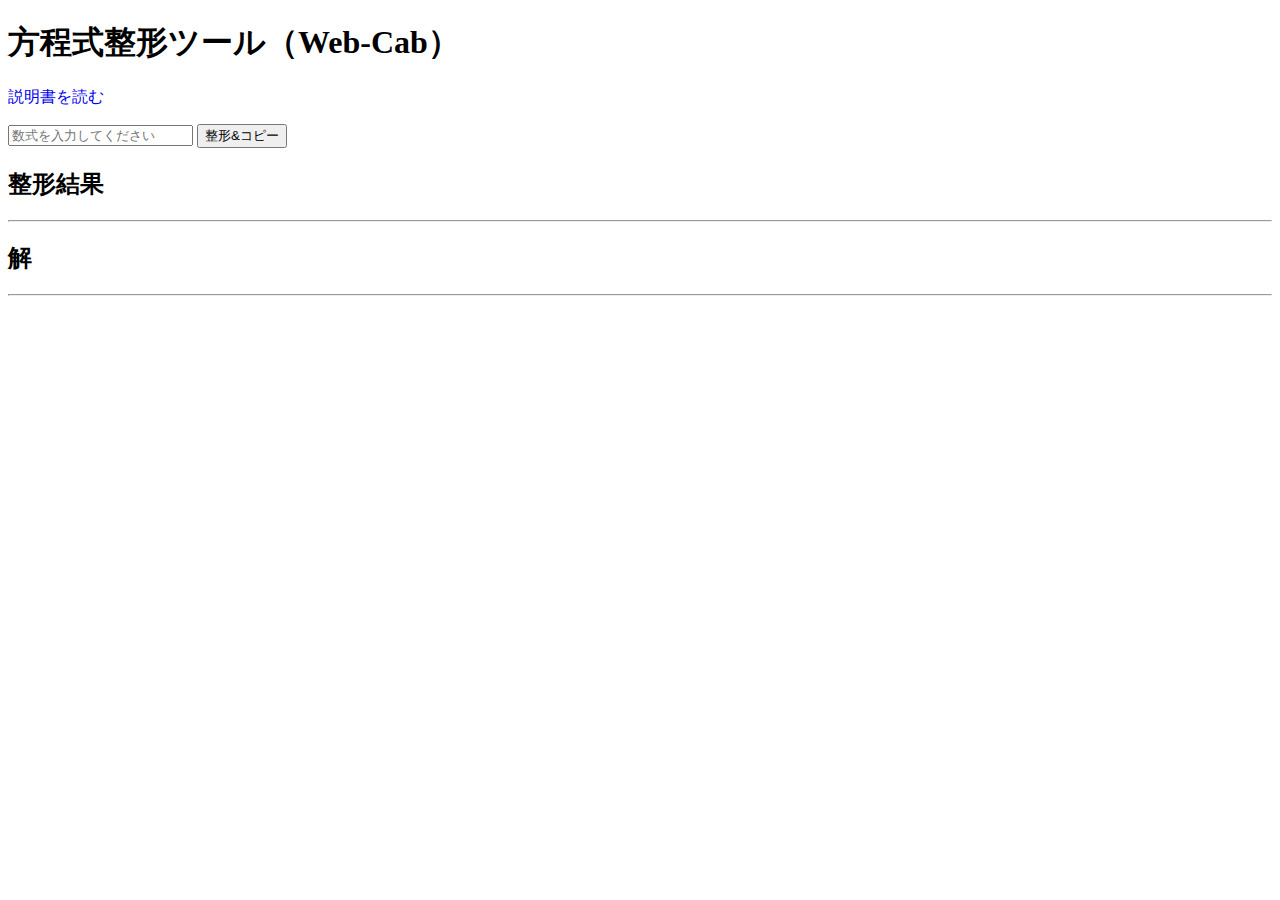
<file: index.html>
<!DOCTYPE html>
<html lang="ja">

<head>
    <meta charset="UTF-8">
    <meta name="viewport" content="width=device-width, initial-scale=1.0">
    <meta http-equiv="X-UA-Compatible" content="ie=edge">
    <link rel="stylesheet" href="css/styles_c.css">
    <script type="text/javascript" src="js/main.js"></script>
    <title>Calc</title>
</head>

<body>
    <article>
        <div id="calc">
            <h1>方程式整形ツール（Web-Cab）</h1>
            <p><a href="desc.html" target="_blank">説明書を読む</a></p>
            <input type="text" id="equation" placeholder="数式を入力してください">
            <input type="button" value="整形&コピー" id='btn_s'>
            <section>
                <h2>整形結果</h2>
                <hr>
                <div id="result_equation"></div>
            </section>
            <section>
                <h2>解</h2>
                <hr>
                <div id="result_solution"></div>
            </section>
        </div>
    </article>
</body>

</html>
</file>
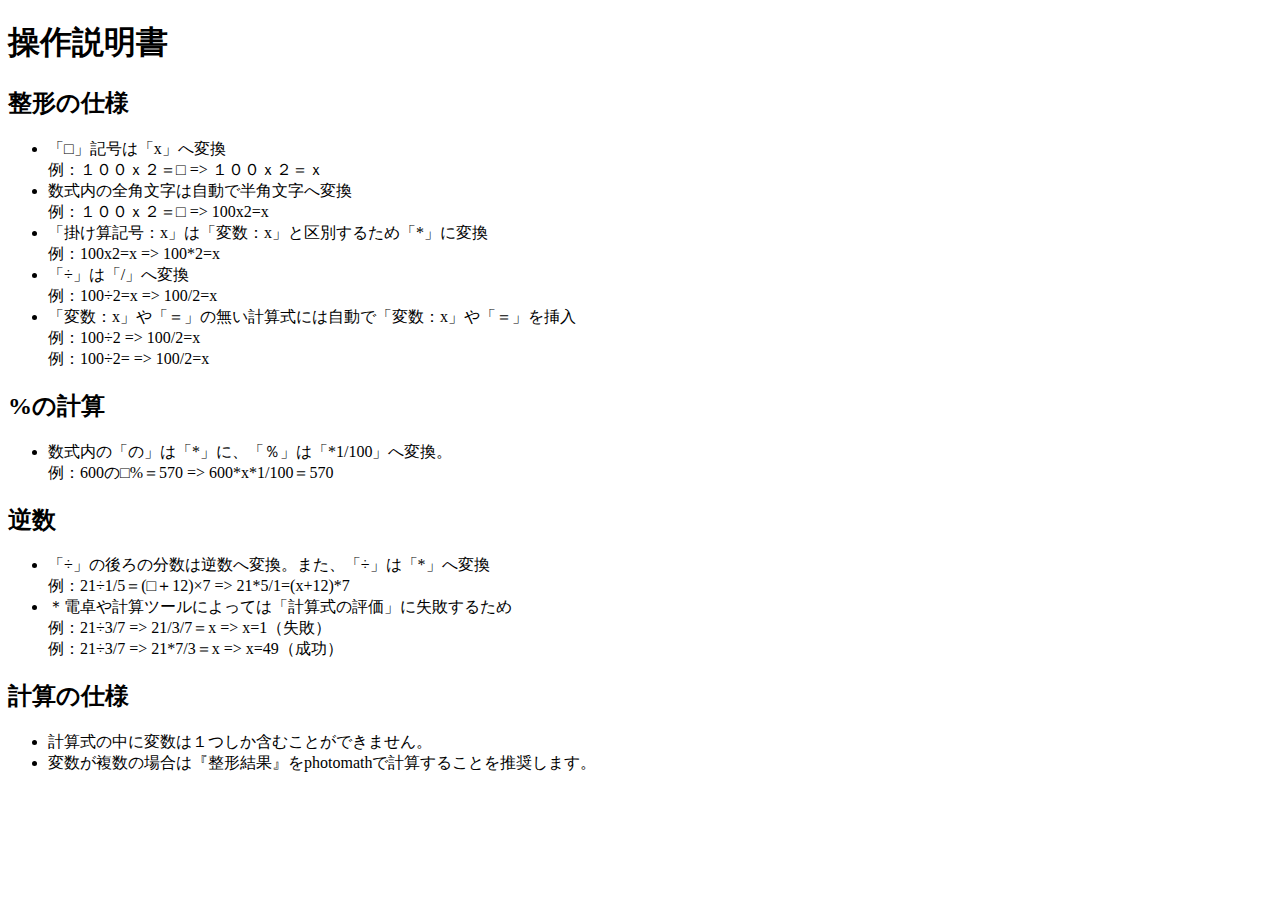
<file: desc.html>
<!DOCTYPE html>
<html lang="ja">

<head>
    <meta charset="UTF-8">
    <meta name="viewport" content="width=device-width, initial-scale=1.0">
    <meta http-equiv="X-UA-Compatible" content="ie=edge">
    <link rel="stylesheet" href="css/styles_d.css">
    <title>Desc</title>
</head>

<body>
    <article>
        <h1>操作説明書</h1>
        <section>
            <h2>整形の仕様</h2>
            <ul>
                <li>「□」記号は「x」へ変換</li>
                <li class="ex">例：１００ｘ２＝□ => １００ｘ２＝ｘ</li>
                <li>数式内の全角文字は自動で半角文字へ変換</li>
                <li class="ex">例：１００ｘ２＝□ => 100x2=x</li>
                <li>「掛け算記号：x」は「変数：x」と区別するため「*」に変換</li>
                <li class="ex">例：100x2=x => 100*2=x</li>
                <li>「÷」は「/」へ変換</li>
                <li class="ex">例：100÷2=x => 100/2=x</li>
                <li>「変数：x」や「＝」の無い計算式には自動で「変数：x」や「＝」を挿入</li>
                <li class="ex">例：100÷2 => 100/2=x</li>
                <li class="ex">例：100÷2= => 100/2=x</li>
            </ul>
        </section>
        <section>
            <h2>%の計算</h2>
            <ul>
                <li>数式内の「の」は「*」に、「％」は「*1/100」へ変換。</li>
                <li class="ex">例：600の□%＝570 => 600*x*1/100＝570</li>
            </ul>
        </section>
        <section>
            <h2>逆数</h2>
            <ul>
                <li>「÷」の後ろの分数は逆数へ変換。また、「÷」は「*」へ変換</li>
                <li class="ex">例：21÷1/5＝(□＋12)×7 => 21*5/1=(x+12)*7</li>
                <li>＊電卓や計算ツールによっては「計算式の評価」に失敗するため</li>
                <li class="ex">例：21÷3/7 => 21/3/7＝x => x=1（失敗）</li>
                <li class="ex">例：21÷3/7 => 21*7/3＝x => x=49（成功）</li>
            </ul>
        </section>
        <section>
            <h2>計算の仕様</h2>
            <ul>
                <li>計算式の中に変数は<span>１つ</span>しか含むことができません。</li>
                <li>変数が複数の場合は『整形結果』をphotomathで計算することを推奨します。</li>
            </ul>
        </section>
    </article>
</body>

</html>
</file>
<file: css/styles_c.css>
div#calc {
    margin: auto;
}

a {
    text-decoration: none;
}
p#equation_shaped,
p#solution {
    font-size: 30px;
}

div#result_equation,
div#result_solution {
    text-align: center;
}
</file>
<file: css/styles_d.css>
ul li.ex {
    list-style: none;
}
</file>
